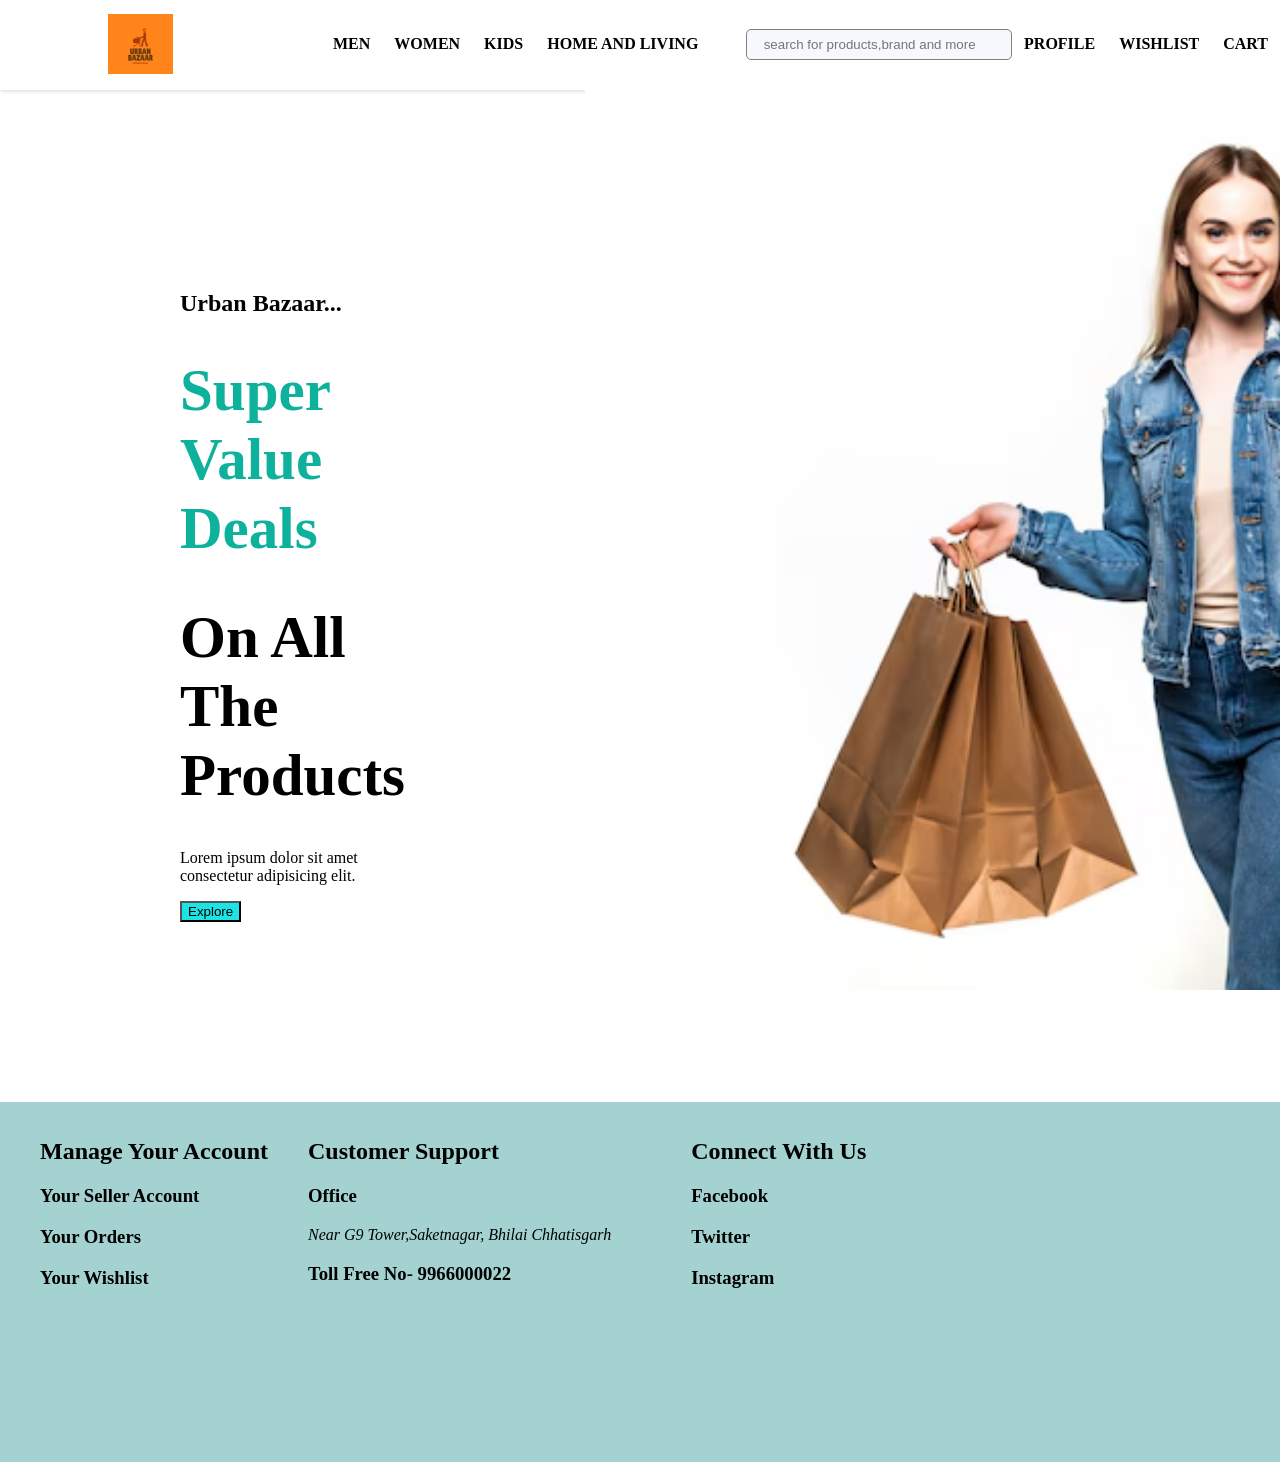
<file: e-comm/index.html>
<!DOCTYPE html>
<html lang="en">

<head>
    <meta charset="UTF-8">
    <meta name="viewport" content="width=device-width, initial-scale=1.0">
    <title>Urban Bazaar</title>
    <link rel="stylesheet" href="style.css">
    <link rel="stylesheet" href="utils.css">

    <header class="container">
        <nav class="flex space-between">
            <div class="left flex items-center">
                <img src="ur.jpg" alt="">
                <ul class="flex items-center justify-center uppercase semibold">

                    <li>Men</li>
                    <li>WOmen</li>
                    <li>Kids</li>
                    <li>Home and living</li>


                </ul>
            </div>
            <div class="right flex items-center">
                <input class="search" type="text" placeholder="search for products,brand and more" />
                <div class="profile mx-2">profile</div>
                <div class="wishlist mx-2">wishlist</div>
                <div class="bag mx-2">cart</div>
            </div>
        </nav>
    </header>

    <!-- mainpage -->

    <div class="main">
        <div class="mainText">
            <h2> Urban Bazaar...</h2>
            <div class="top">
                <h1>Super Value Deals</h1>
            </div>
            <h1>On All The Products</h1>
            <p>Lorem ipsum dolor sit amet consectetur adipisicing elit. </p>
            <button>Explore</button>
        </div>
        <img src="5.avif" alt="">
    </div>

    <!-- footer -->

    <footer class="footer">
        <div class="footerText">

            <ul>
                <h2>Manage Your Account</h2>
                <h3>Your Seller Account</h3>
                <h3>Your Orders</h3>
                <h3>Your Wishlist</h3>
            </ul>

            <ul>
                <h2>Customer Support</h2>
                <p>
                <h3>Office</h3>
                <address> Near G9 Tower,Saketnagar, Bhilai
                    Chhatisgarh</address>
                </p>
                <h3>Toll Free No- 9966000022</h3>
            </ul>
            <ul>

            </ul>




            <ul>
                <h2>Connect With Us</h2>
                <h3>Facebook</h3>
                <h3>Twitter</h3>
                <h3>Instagram</h3>
            </ul>

        </div>

    </footer>
    <script>script.js</script>
    </body>

</html>
</file>
<file: e-comm/style.css>
body {
   
    height: 100%;
    width: 100%;
    margin: 0;
    padding: 0;
}


.left img {
    padding: 0 12vh;
    height: 60px;
    width: 65px;
}

header {
    top: 0;
    height: 90px;
    background-color: white;
    box-shadow: rgba(0, 0, 0, 0.16) 0px 1px 4px;
}

.main {
    display: flex;
    justify-content: space-around;
}

.mainText {
    padding: 20vh;
}

.mainText .top h1 {
    font-size: 59px;
    color: rgb(14, 177, 155);
}

.mainText h1 {
    font-size: 59px;
}

.mainText button {
    background-color: rgb(28, 228, 228);
}

.mainText button:hover {
    border: 2px solid rgb(13, 74, 74);
    cursor: pointer;
}


.footerText {
    display: flex;
}

nav {
    padding-top: 14px;
}

nav ul li {
    list-style: none;
    padding: 0 12px;
    cursor: pointer;
}

nav ul li:hover{
    font-size: 20px;
}

.main img {
    width: 100%;
    height: 900px;
}

.search {
    width: 18vw;
    padding: 7px 17px;
    border: 0.5px solid grey;
    background: #f7f8fd;
    border-radius: 5px;
}

.letter {
    height: 20vh;
}

.footer {
    margin: 0;
    padding: 0;
    height: 40vh;
    background-color: #00827c5c;
}

.footerText h3:hover {
    cursor: pointer;
    font-size: 20px;
}

.footerText ul h2 :hover{
    font-size: 20px;
}
</file>
<file: e-comm/utils.css>
.flex{
    display: flex;
}

.items-center{
    align-items: center;
}

.justify-center{
    justify-content: left;
}

.space-between{
justify-content: space-between;
}

.uppercase{
    text-transform: uppercase;
}

.semibold{
    font-weight: bold;
}

.mx-2{
    margin-left: 12px;
    margin-right: 12px;
    font-weight: bold;
    text-transform: uppercase;
    cursor: pointer;
}

.mx-2:hover{
    font-size: 20px;
}
</file>
